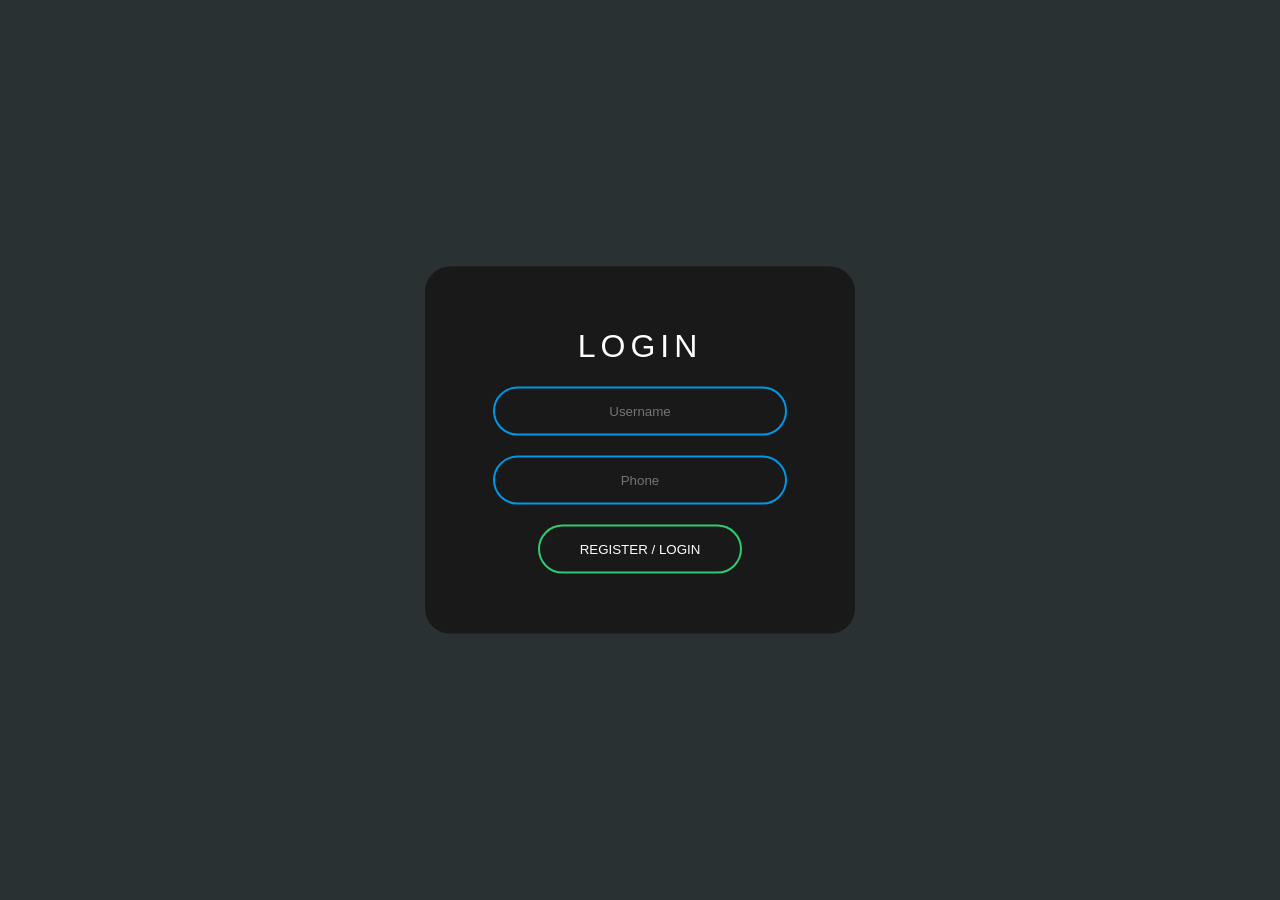
<file: frontend/pages/register.html>
<!DOCTYPE html>
<html lang="en">
  <head>
    <meta charset="UTF-8" />
    <meta name="viewport" content="width=device-width, initial-scale=1.0" />
    <title>Document</title>
    <link rel="stylesheet" href="./../public/css/register.css" />
  </head>
  <body>
    <form class="box" action="" method="POST" target="_self">
      <h1>login</h1>
      <input
        type="text"
        name="name"
        id="username"
        placeholder="Username"
        autocomplete="off"
      />
      <input
        type="text"
        name="phone"
        id="phone"
        placeholder="Phone"
        autocomplete="off"
      />
      <input type="submit" id="submit" value="Register / Login" />
    </form>

    <script>
      const $ = document;
      const usernameInput = $.querySelector("#username");
      const phoneInput = $.querySelector("#phone");
      const authBtn = $.querySelector("#submit");

      authBtn.addEventListener("click", async (event) => {
        event.preventDefault();

        const user = {
          username: usernameInput.value,
          phone: phoneInput.value,
        };

        const res = await fetch(`http://localhost:4003/api/auth`, {
          method: "POST",
          headers: {
            "Content-Type": "application/json",
          },
          body: JSON.stringify(user),
        });

        if (res.status === 200 || res.status === 201) {
          const data = await res.json();
          localStorage.setItem("token", data.token);
          location.href = "./../index.html";
        }
      });
    </script>
  </body>
</html>
</file>
<file: frontend/public/css/register.css>
/************** 
    Body css
 ***************/
body {
  margin: 0;
  padding: 0;
  font-family: sans-serif;
  background: #2a3132;
}
.box {
  width: 350px;
  padding: 40px;
  position: absolute;
  top: 50%;
  left: 50%;
  transform: translate(-50%, -50%);
  background: #191919;
  border: none;
  border-radius: 25px;
  text-align: center;
}
h1 {
  color: white;
  text-transform: uppercase;
  font-weight: 500;
  letter-spacing: 5px;
}
/************** 
   Input Fields
  ***************/
#username,
#phone {
  border: 2px solid #0097e6;
  background: none;
  display: block;
  margin: 20px auto;
  padding: 15px 45px;
  width: 200px;
  outline: none;
  color: white;
  border-radius: 25px;
  text-align: center;
  transition: 250ms width ease, 250ms border-color ease;
}
/************** 
     On Hover
  ***************/
#username:hover,
#phone:hover {
  width: 220px;
}
/************** 
     On Focus
  ***************/
#username:focus,
#phone:focus {
  width: 250px;
  border-color: #6fb98f;
}
/************** 
   Submit Button
  ***************/
#submit {
  border: 2px solid #2ecc71;
  background: none;
  display: block;
  margin: 20px auto;
  text-align: center;
  padding: 15px 40px;
  outline: none;
  color: white;
  border-radius: 25px;
  cursor: pointer;
  text-transform: uppercase;
  font-weight: 200;
  transition: 250ms background ease;
  -webkit-transition: 250ms background ease;
  -moz-transition: 250ms background ease;
  -o-transition: 250ms background ease;
}
/************** 
     On Hover
  ***************/
#submit:hover {
  background: #2ecc71;
}
</file>
